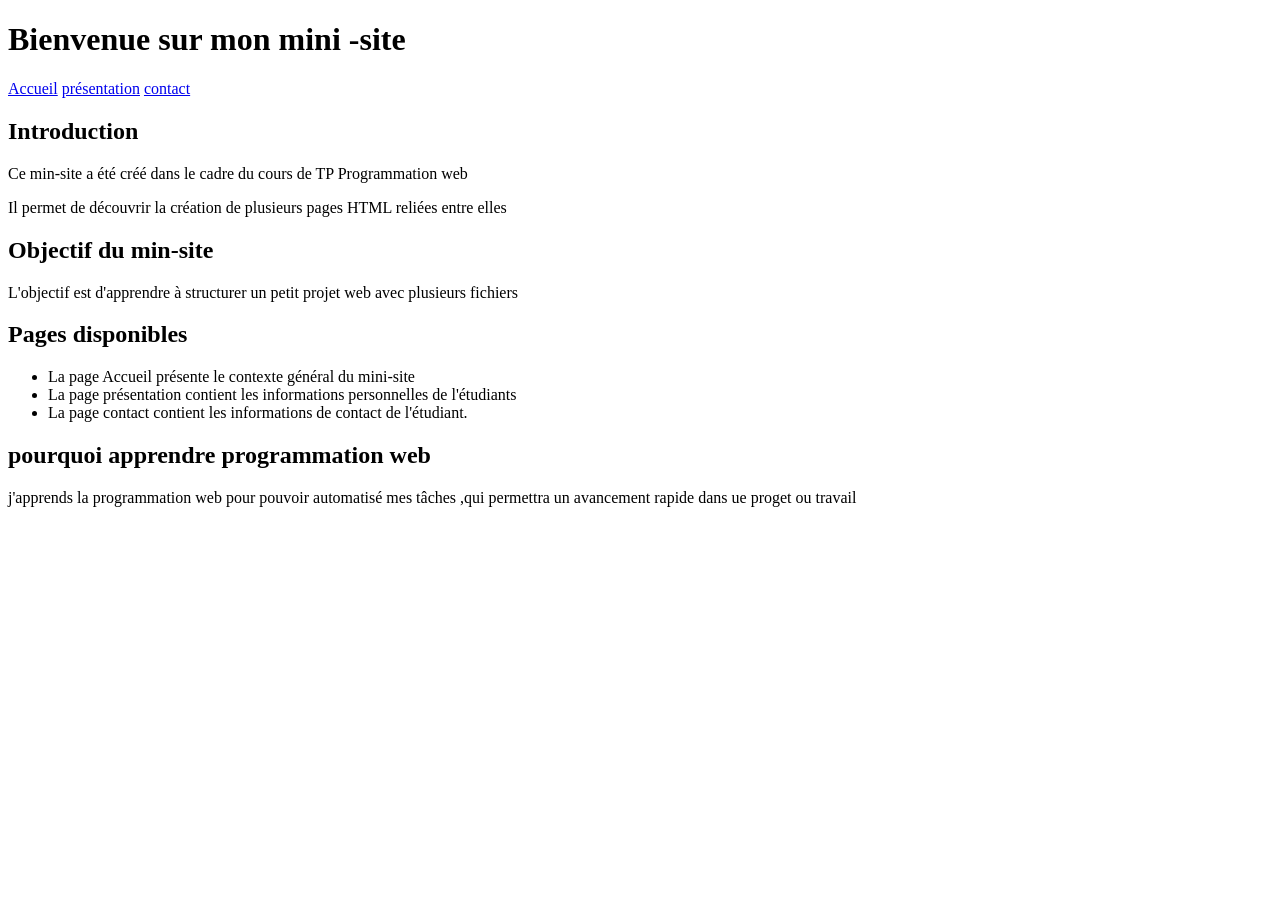
<file: index.html>
<!DOCTYPE html>
<html lang="fr">
<head>
    <meta charset="UTF-8">
    <title>Accueil - Mon mini -site</title>
</head>
<body>
<h1>Bienvenue sur mon mini -site</h1>
<nav>
    <a href="intex.html">Accueil</a>
    <a href="présentation .html">présentation</a>
    <a href="contact.html">contact </a>
</nav>
<h2>Introduction </h2>
<p>Ce min-site a été créé dans le cadre du cours de TP Programmation web</p>
<p>Il permet de découvrir la création de plusieurs pages HTML reliées entre elles </p>
<h2>Objectif du min-site</h2>
<p>L'objectif est d'apprendre à structurer un petit projet web avec plusieurs fichiers</p>
<h2>Pages disponibles </h2>
<ul>
    <li> La page Accueil présente le contexte général du mini-site</li>
    <li>La page présentation contient les informations personnelles de l'étudiants</li>
    <li>La page contact contient les informations de contact de l'étudiant.</li>
</ul>
<h2>pourquoi apprendre programmation web</h2>
<P>j'apprends la programmation web pour pouvoir automatisé mes tâches ,qui permettra un avancement rapide dans ue proget ou travail</P>
</body>
</html>
</file>
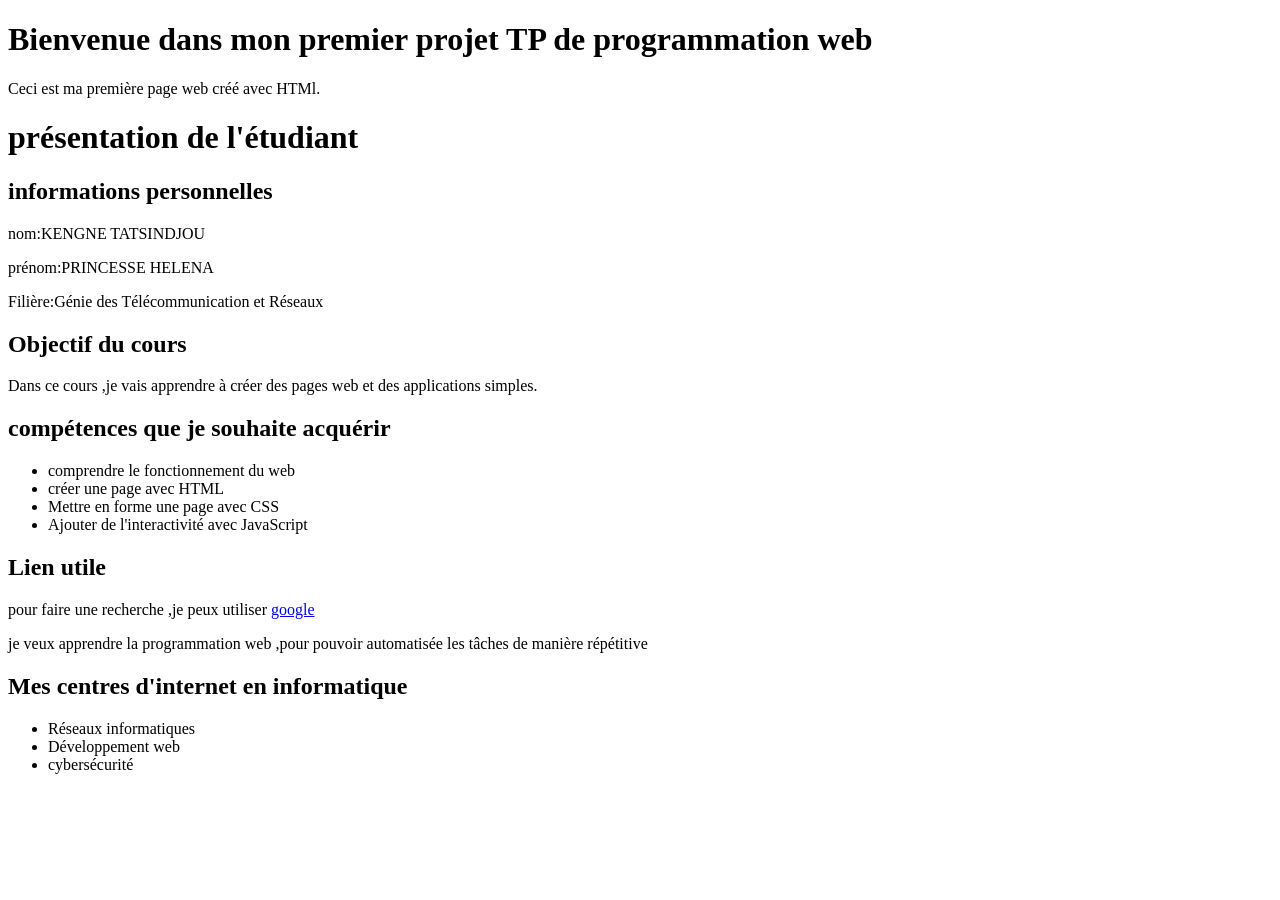
<file: TP1_Decouverte_web/index.html>
<!DOCTYPE html>
<html lang="fr">
    <head>
        <meta charset="UTF-8">
        <title>
            Ma première page web 
        </title>
    </head>
    <body>
      <h1>Bienvenue dans mon premier projet TP de programmation web</h1>  
      <p>Ceci est ma première page web créé avec HTMl.</p>
    <h1>présentation de l'étudiant </h1>
    <h2>informations personnelles </h2>
    <p>nom:KENGNE TATSINDJOU </p>
    <p>prénom:PRINCESSE HELENA </p>
    <p>Filière:Génie des Télécommunication et Réseaux </p>
    <h2>Objectif du cours </h2>
    <p>Dans ce cours ,je vais apprendre à créer des pages web et des applications simples. </p>
    <h2>compétences que je souhaite acquérir </h2>
    <ul>
        <li>comprendre le fonctionnement du web </li>
        <li>créer une page avec HTML </li>
        <li>Mettre en forme une page avec CSS </li>
        <li>Ajouter de l'interactivité avec JavaScript </li>
    </ul>
    <h2>Lien utile </h2>
    <p>pour faire une recherche ,je peux utiliser
        <a href="htts://www.google.com">google</a>
    </p>
    <p>je veux apprendre la programmation web ,pour pouvoir automatisée les tâches de manière répétitive </p>
    <h2>Mes centres d'internet en informatique </h2>
    <ul>
        <li>Réseaux informatiques </li>
        <li>Développement web </li>
        <li>cybersécurité</li>
    
    </ul>
    </body>
</html>
</file>
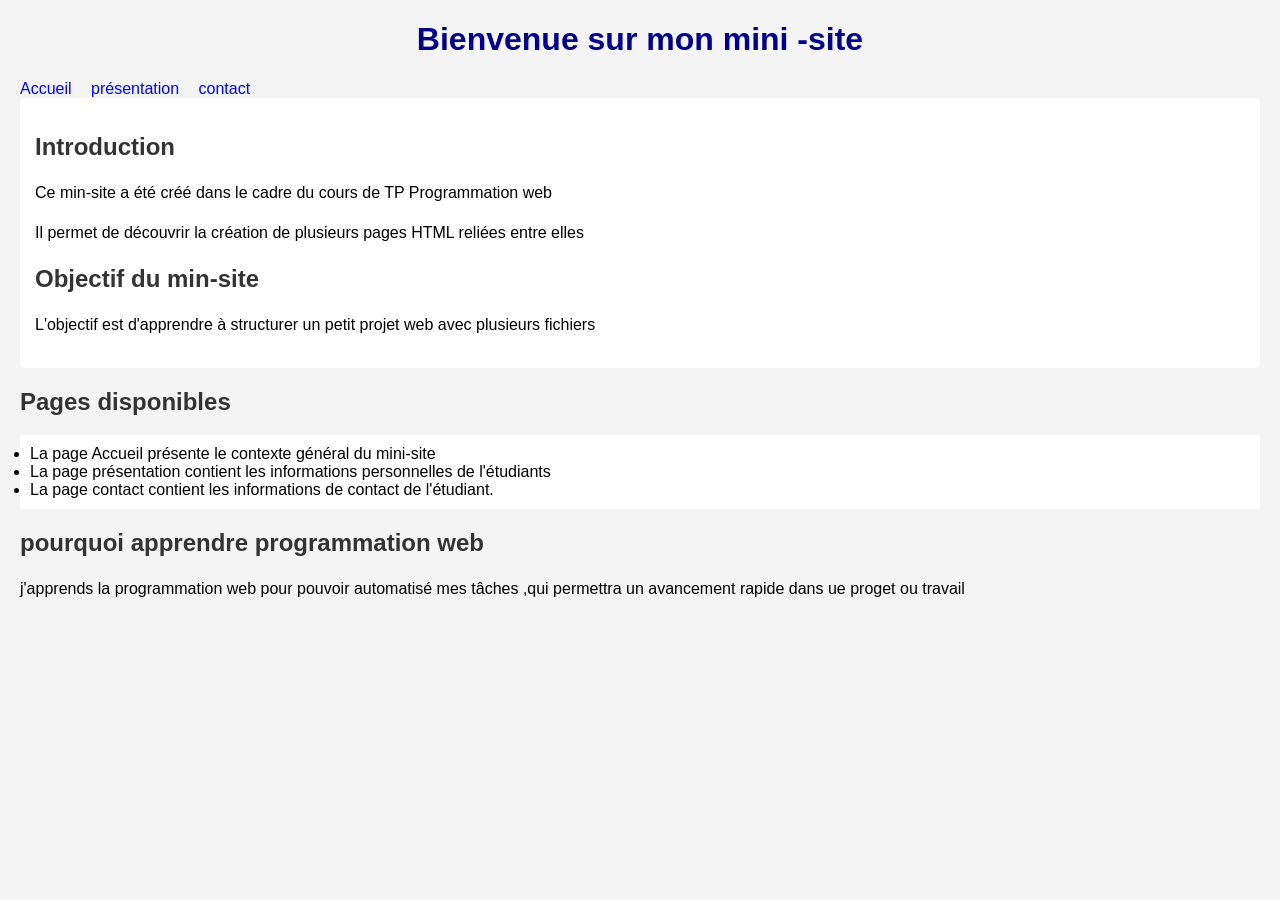
<file: TP4_CSS/index.html>
<!DOCTYPE html>
<html lang="fr">
<head>
    <meta charset="UTF-8">
    <link rel="stylesheet" href="style.css">
    <title>Accueil - Mon mini -site</title>
</head>
<body>
<h1>Bienvenue sur mon mini -site</h1>
<nav>
    <a href="intex.html">Accueil</a>
    <a href="présentation .html">présentation</a>
    <a href="contact.html">contact </a>
</nav>
<div class="section">
<h2>Introduction </h2>
<p>Ce min-site a été créé dans le cadre du cours de TP Programmation web</p>
<p>Il permet de découvrir la création de plusieurs pages HTML reliées entre elles </p>
<h2>Objectif du min-site</h2>
<p>L'objectif est d'apprendre à structurer un petit projet web avec plusieurs fichiers</p>
</div>
<h2>Pages disponibles </h2>
<ul>
    <li> La page Accueil présente le contexte général du mini-site</li>
    <li>La page présentation contient les informations personnelles de l'étudiants</li>
    <li>La page contact contient les informations de contact de l'étudiant.</li>
</ul>
<h2>pourquoi apprendre programmation web</h2>
<P>j'apprends la programmation web pour pouvoir automatisé mes tâches ,qui permettra un avancement rapide dans ue proget ou travail</P>
</body>
</html>
</file>
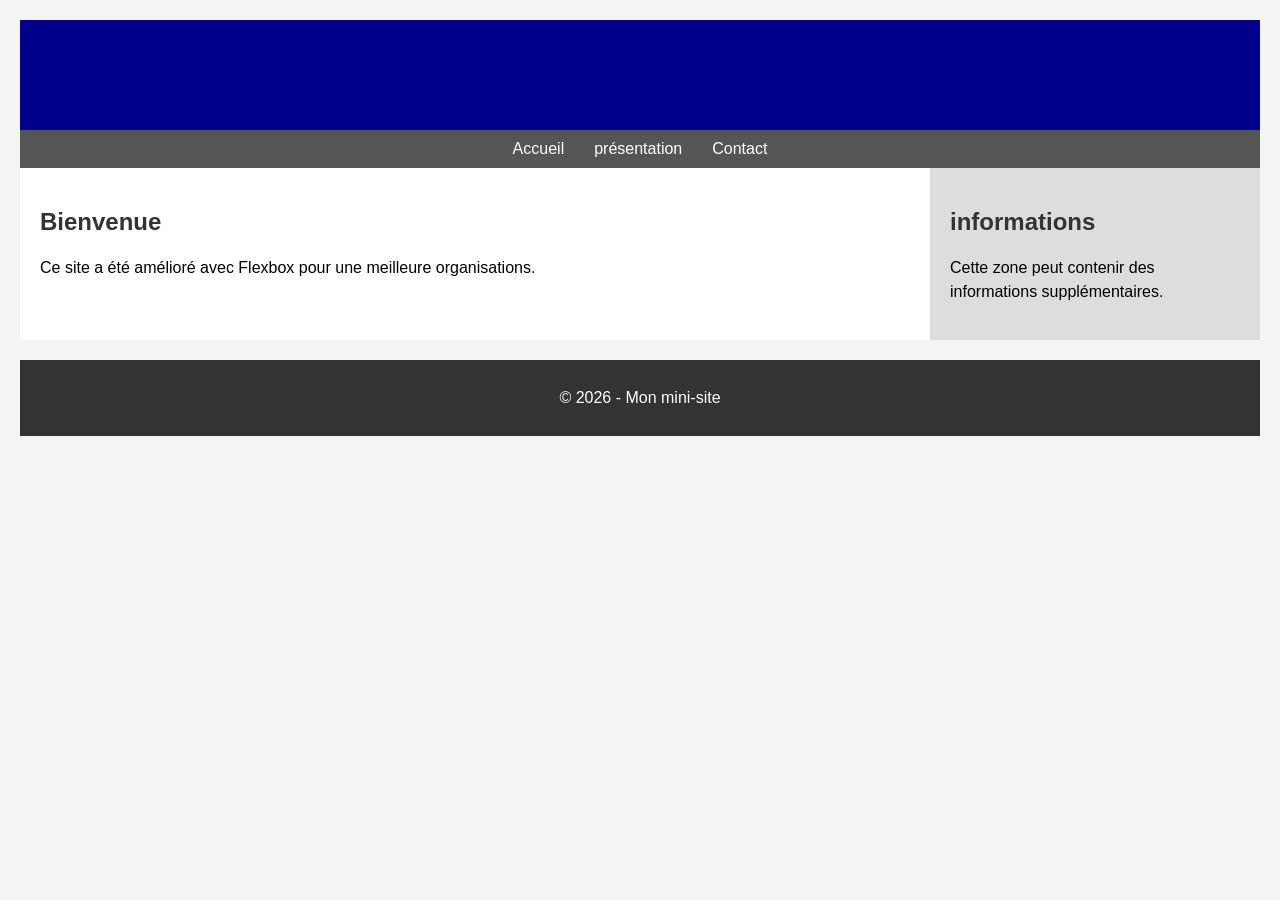
<file: TP5_kengne_tatsindjou_princesse_helena/index.html>
<!DOCTYPE html>
<html lang="fr">
<head>
    <meta charset="UTF-8">
    <link rel="stylesheet" href="style.css">
    <title>Accueil - Mon mini -site</title>
</head>
<body>
<header>
    <h1>Mon mini-site web</h1>
</header>
<nav>
    <a href="intex.html">Accueil</a>
    <a href="présentation.html">présentation</a>
    <a href="contact.html">Contact</a>
</nav>
<div class="container">
    <main>
        <h2>Bienvenue</h2>
        <p>Ce site a été amélioré avec Flexbox pour une meilleure organisations.</p>
    </main>
    <aside>
        <h2>informations</h2>
        <p>Cette zone peut contenir des informations supplémentaires.</p>
    </aside>
</div>
<footer>
    <p>© 2026 - Mon mini-site</p>
</footer>
</body>
</html>
</file>
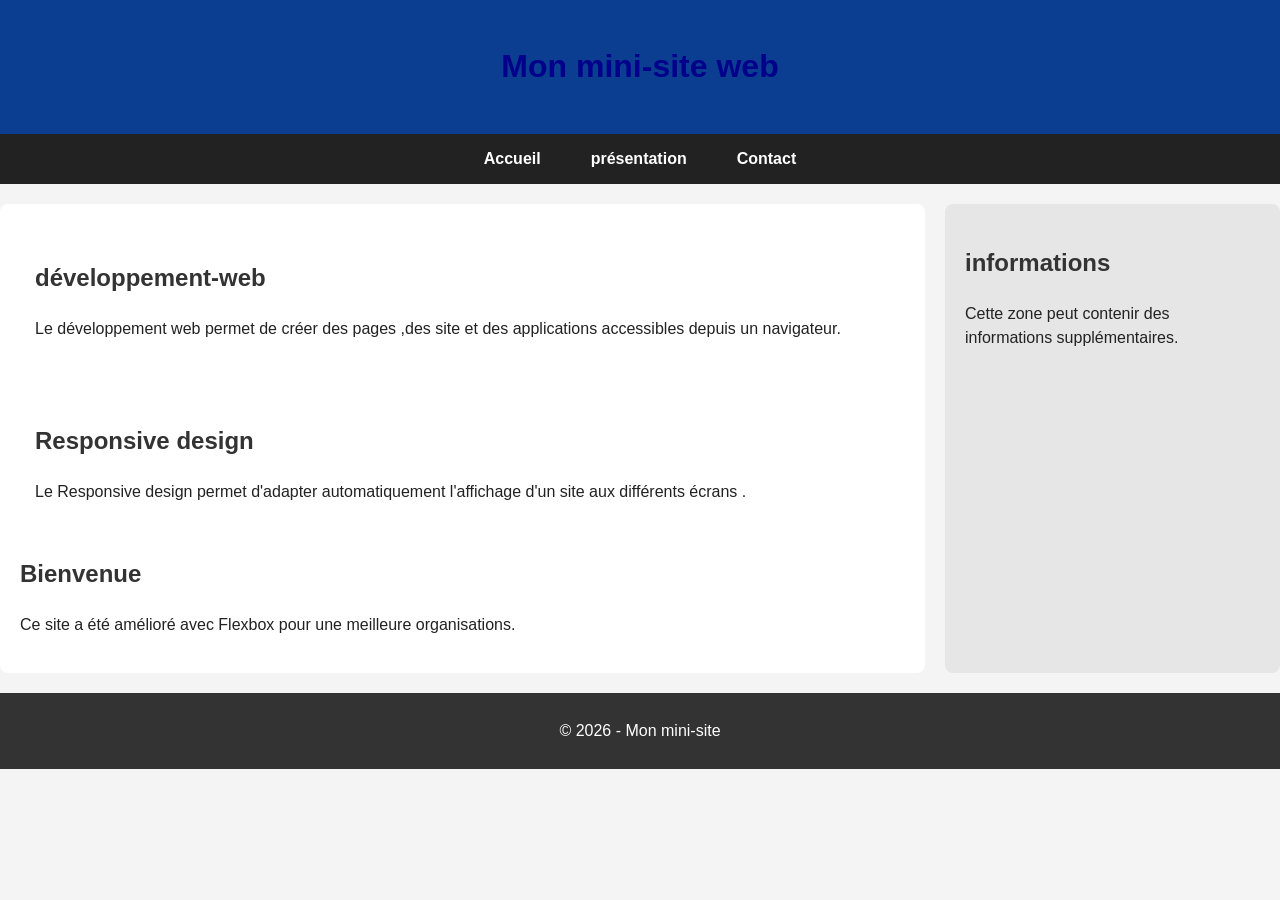
<file: TP6_kengne_tatsindjou_princesse_héléna/index.html>
<!DOCTYPE html>
<html lang="fr">
<head>
    <meta charset="UTF-8">
    <meta name="viewport" content="width=device-width,initial-scale=1.0">
    <link rel="stylesheet" href="style.css">
    <title>Accueil - Mon mini -site</title>
</head>
<body>
    <div class="Page">
<header>
    <h1>Mon mini-site web</h1>
</header>
<nav>
    <a href="intex.html">Accueil</a>
    <a href="présentation.html">présentation</a>
    <a href="contact.html">Contact</a>
</nav>
<div class="container">
    <main>
        <div class="carte">
            <h2>développement-web</h2>
            <p>Le développement web permet de créer des pages ,des site et des applications accessibles depuis un navigateur.</p>
        </div>
        <div class="carte">
            <h2>Responsive design </h2>
            <p>Le Responsive design permet d'adapter automatiquement l'affichage d'un site aux différents écrans .</p>
        </div>
        <h2>Bienvenue</h2>
        <p>Ce site a été amélioré avec Flexbox pour une meilleure organisations.</p>
    </main>
    <aside>
        <h2>informations</h2>
        <p>Cette zone peut contenir des informations supplémentaires.</p>
    </aside>
</div>
<footer>
    <p>© 2026 - Mon mini-site</p>
</footer>
</div >
</body>
</html>
</file>
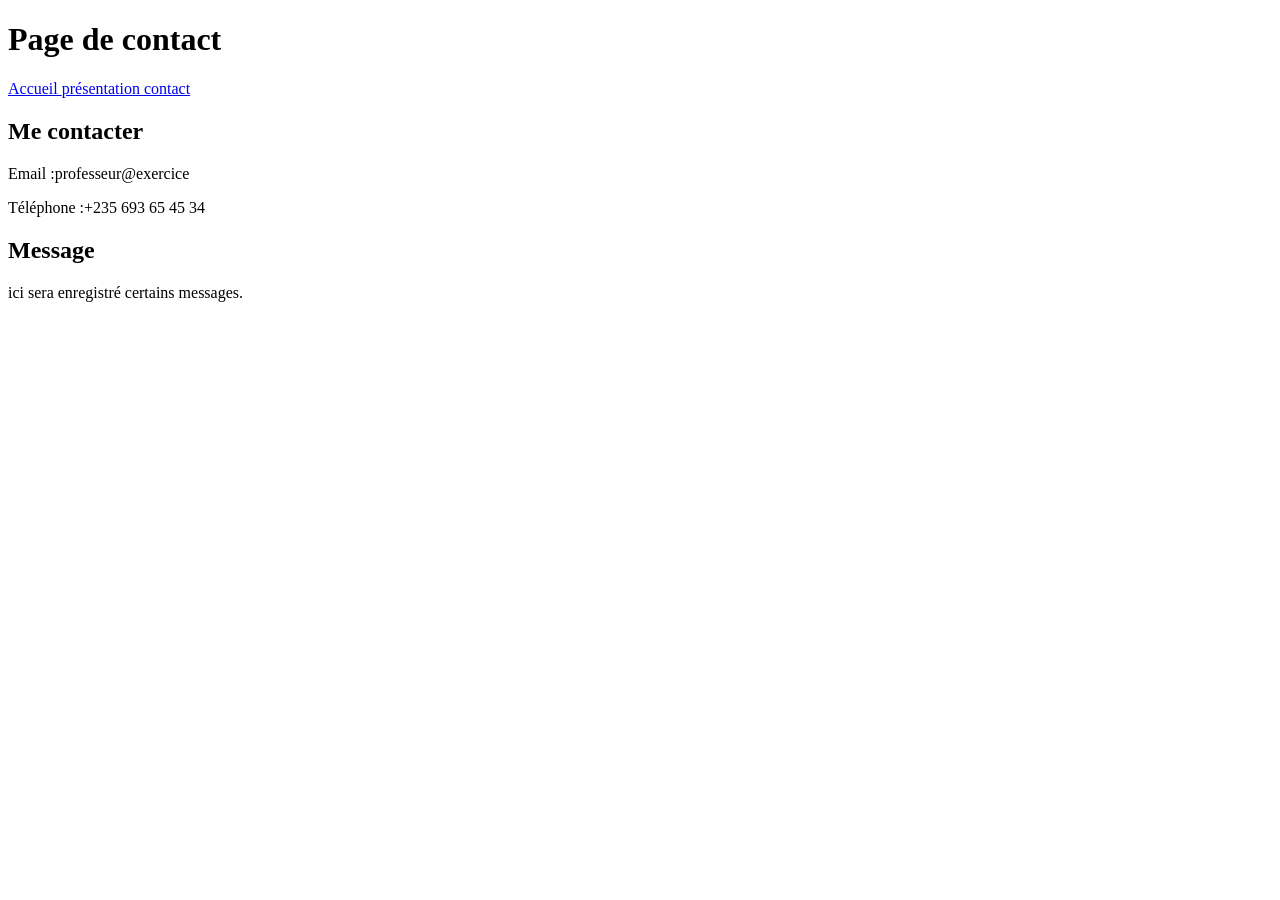
<file: contact.html>
<!DOCTYPE html>
<html lang="fr">
<head>
    <meta charset="UTF-8">
    <title>Contact mini-site</title>
</head>
<body>
   <h1>Page de contact </h1> 
   <nav>
    <a href="index.html">Accueil </a>
    <a href="présentation.html">présentation </a>
    <a href="contact.html">contact </a>
   </nav>
   <h2>Me contacter</h2>
<p>Email :professeur@exercice </p>
<p>Téléphone :+235 693 65 45 34</p>
<h2>Message </h2>
<p>ici sera enregistré certains messages.</p>
</body>
</html>
</file>
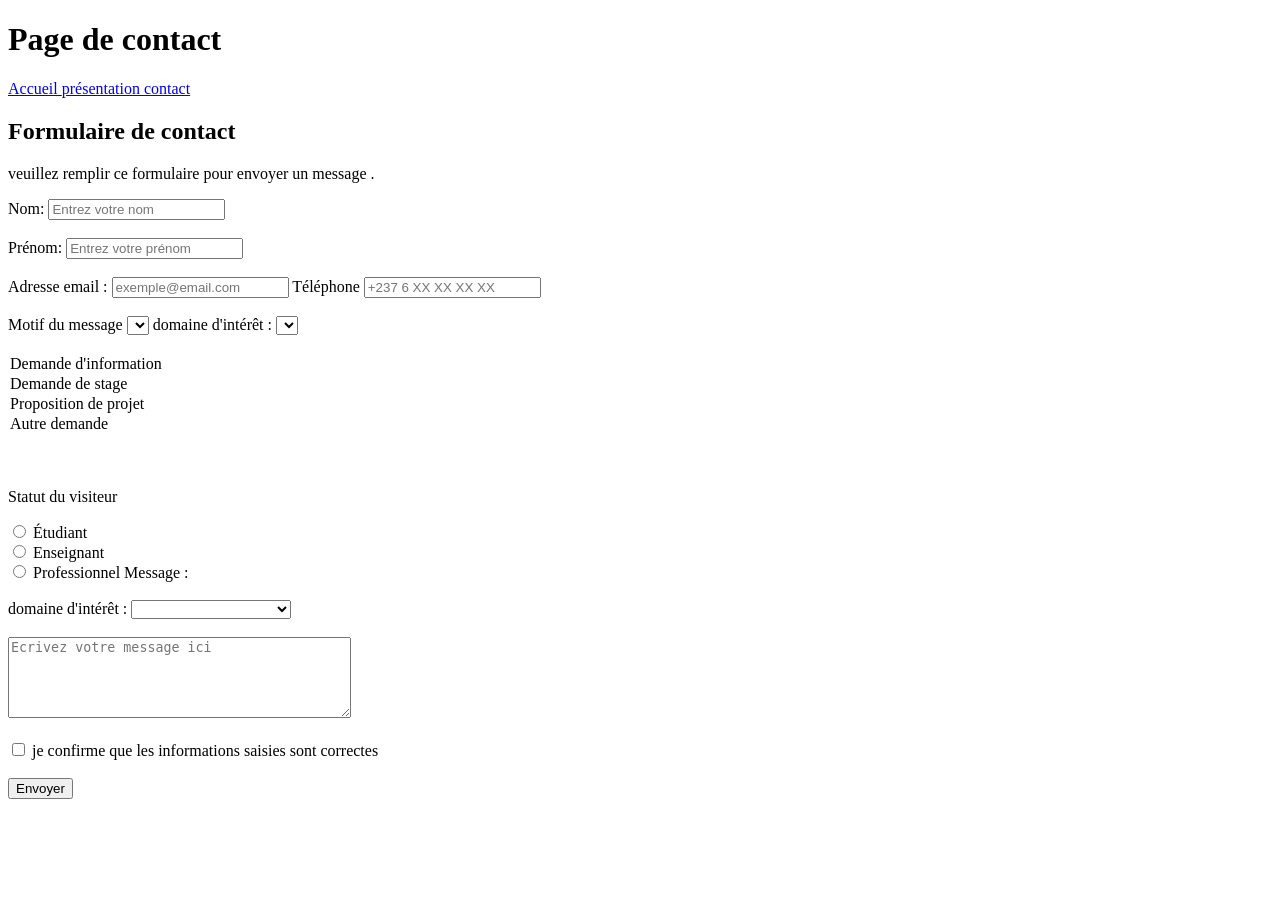
<file: TP3_Formulaire _HTML/contact.html>
<!DOCTYPE html>
<html lang="fr">
<head>
    <meta charset="UTF-8">
    <title>Contact mini-site</title>
</head>
<body>
   <h1>Page de contact </h1> 
   <nav>
    <a href="index.html">Accueil </a>
    <a href="présentation.html">présentation </a>
    <a href="contact.html">contact </a>
   </nav>
   <h2>Formulaire de contact</h2>
   <p>veuillez remplir ce formulaire pour envoyer un message .</p>
   <form>
   <label for="nom" >Nom:</label>
   <input type="text" id="nom" name="nom" placeholder="Entrez votre nom" required>
   <br>
   <br>
   <label for="prénom">Prénom:</label>
   <input type="text" id="prénom" name="prénom" placeholder="Entrez votre prénom" required>
   <br>
   <br>
   <label for="email">Adresse email :</label>
   <input type="email" id="email" name="email" placeholder="exemple@email.com" required>
   <label for="téléphone">Téléphone </label>
   <input type="tel" id="Téléphone" name="Téléphone" placeholder="+237 6 XX XX XX XX">
   <br>
   <br>
   <label for="motif">Motif du message </label>
   <select id="motif" name="motif" required>
    <br>
    <br>
   </select> 
   <label for="domaine">domaine d'intérêt :</label>
   <select id="domaine" name="domaine" required></select>
    <option value=""></option>
    <option value="information">Demande d'information </option>
    <option value="stage">Demande de stage </option>
    <option value="projet">Proposition de projet</option>
    <option value="autre">Autre demande </option>
   </select>
   <br>
   <br>
   <p>Statut du visiteur </p>
   <input type="radio" id="étudiant" name="statut" value="étudiant" required>
   <label for="étudiant">Étudiant</label>
   <br>
   <input type="radio" id="enseignant" name="Statut" value="enseignant">
   <label for="enseignant">Enseignant</label>
   <br>
   <input type="radio" id="professionnel" name="statut" value="professionnel">
   <label for="professionnel">Professionnel </label>
   <label for="message">Message :</label>
   <br>
   <br>
   <label for="domaine">domaine d'intérêt :</label>
   <select id="domaine" name="domaine" required>
    <option value=""></option>
    <option value="réseaux">réseaux informatiques </option>
    <option value="cybersecurité">cybersecurité</option>
    <option value="développement-web">développement-web</option>
    <option value="administration-système">administration-système</option>
   </select>
   <br>
   <br>
   <textarea id="message" name="message" rows="5" cols="40" placeholder="Ecrivez votre message ici" required></textarea>
   <br>
   <br>
   <input type="checkbox" id="confirmation" name="confirmation" required>
   <label for="confirmation"> je confirme que les informations saisies sont correctes </label>
   <br>
   <br>
   <button type="submit">Envoyer</button>
</form>
</body>
</html>
</file>
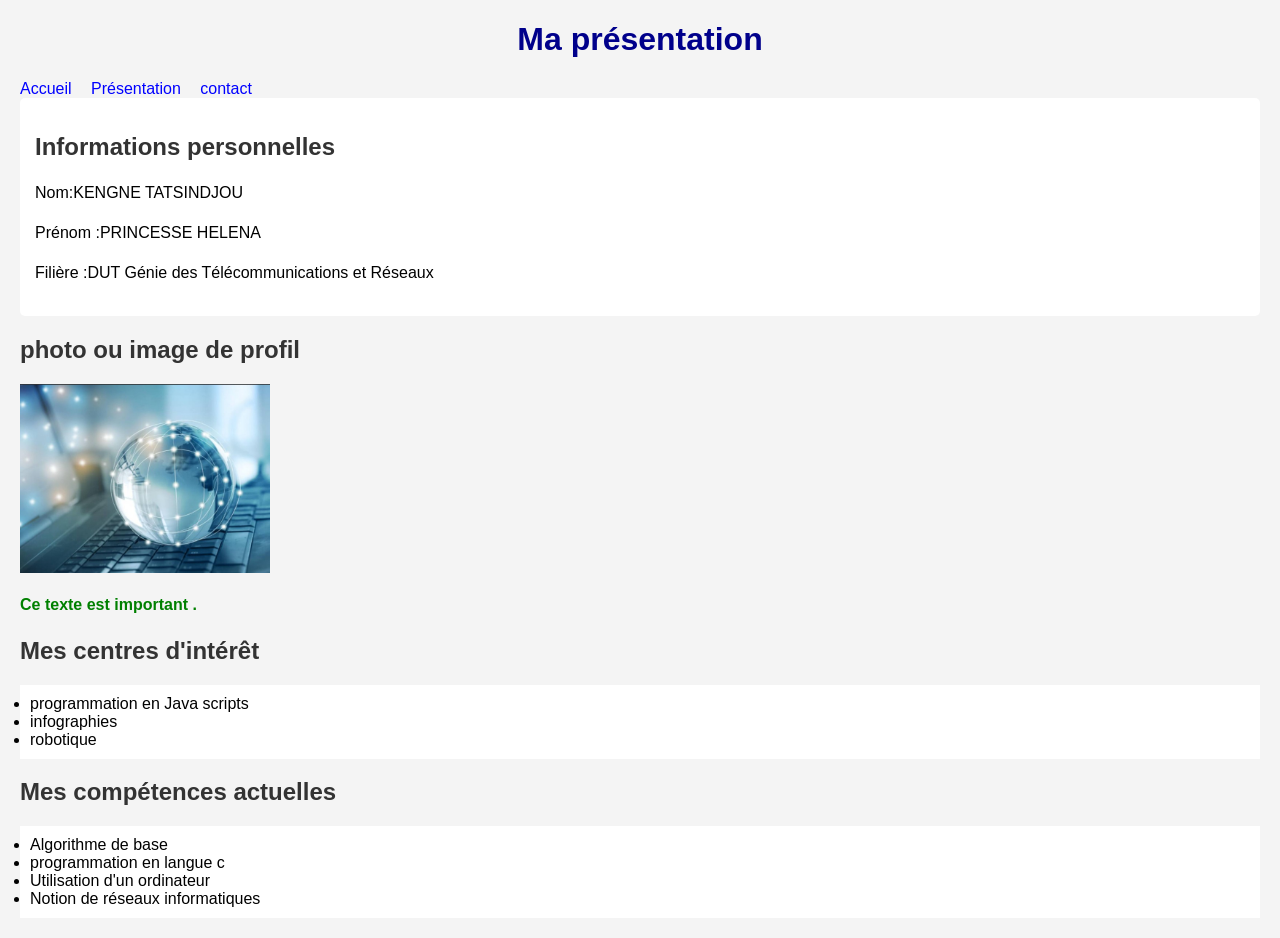
<file: TP4_CSS/présentation.html>
<!DOCTYPE html>
<html lang="fr">
<head>
    <meta charset="UTF-8">
    <link rel="stylesheet" href="style.css">
    <title>présentation - mon mini-site</title>
</head>
<body>
<h1>Ma présentation </h1>
<nav>
    <a href="index.html">Accueil </a>
    <a href="présentation.html">Présentation </a>
    <a href="contact.html ">contact </a>
</nav>
<div class="section">
<h2>Informations personnelles </h2>
<p>Nom:KENGNE TATSINDJOU</p>
<p>Prénom :PRINCESSE HELENA </p>
<p>Filière :DUT Génie des Télécommunications et Réseaux </p>
</div>
<h2>photo ou image de profil</h2>
<img src="images/profil.jpg" alt="image de profil" width="250">
<p class="highlight">Ce texte est important .</p>
<h2>Mes centres d'intérêt </h2>
<ul>
<li>programmation en Java scripts </li> </li>
<li>infographies</li>
<li>robotique </li>
</ul>
<h2>Mes compétences actuelles </h2>
<ul>
    <li>Algorithme de base</li>
    <li>programmation en langue c</li>
    <li>Utilisation d'un ordinateur </li>
    <li>Notion de réseaux informatiques </li>
</ul>
</body>
</html
</file>
<file: TP4_CSS/style.css>
body{
    background-color: #f4f4f4;
    font-family: Arial,sans-serif;
    margin: 20px;
    
}
h1{
    color:darkblue;
    text-align: center;
}
h2{
    color: #333;
}
p{
    line-height: 1.5;
}
a{
    text-decoration: none;
    color:blue;
    margin-right: 15px;
}
a:hover {
    color: red;
}
ul{
    background-color: white;
    padding: 10px;
}
li{
    margin: bottom 5px;
    img{
        border-radius: 10px;
        margin-top: 10px;
    }
}
.section{
    background-color: white;
    padding: 15px;
    margin-bottom: 20px;
    border-radius: 5px;
}
.highlight{
    color: green;
    font-weight: bold;
}
</file>
<file: TP5_kengne_tatsindjou_princesse_helena/style.css>
body{
    background-color: #f4f4f4;
    font-family: Arial,sans-serif;
    margin: 20px;
    
}
h1{
    color:darkblue;
    text-align: center;
}
h2{
    color: #333;
}
p{
    line-height: 1.5;
}
a{
    text-decoration: none;
    color:blue;
    margin-right: 15px;
}
a:hover {
    color: red;
}
ul{
    background-color: white;
    padding: 10px;
}
li{
    margin: bottom 5px;
    img{
        border-radius: 10px;
        margin-top: 10px;
    }
}
.section{
    background-color: white;
    padding: 15px;
    margin-bottom: 20px;
    border-radius: 5px;
}
.highlight{
    color: green;
    font-weight: bold;
}
.container{
    display: flex;
}
main{
    flex:3;
    padding: 20px;
    background-color: white;
}
aside{
    flex: 1;
    padding: 20px;
    background-color: #ddd;
}
header {
    background-color: darkblue;
    color: white;
    padding: 15px;
    text-align: center;
}
footer{
    background-color: #333;
    color: white;
    text-align: center;
    padding: 10px;
    margin-top: 20px;
}
nav{
    display: flex;
    justify-content: center;
    background-color: #555;
    padding: 10px;
}
nav a {
color: white;
margin: 0  15px;
text-decoration: none;
}
nav a :hover{
    color: yellow;
}
.container{
    display: flex;
    flex-direction: row;
}
</file>
<file: TP6_kengne_tatsindjou_princesse_héléna/style.css>
*{
    box-sizing:border-box;
}
body{
    margin: 0;
    font-family: Arial,sans-serif;
    background-color: #f4f4f4;
    color: #222;
    line-height: 1.6;
}
h1{
    color:darkblue;
    text-align: center;
}
h2{
    color: #333;
}
p{
    line-height: 1.5;
}
a{
    text-decoration: none;
    color:blue;
    margin-right: 15px;
}
a:hover {
    color: red;
}
ul{
    background-color: white;
    padding: 10px;
}
li{
    margin: bottom 5px;
    img{
        border-radius: 10px;
        margin-top: 10px;
    }
}
.section{
    background-color: white;
    padding: 15px;
    margin-bottom: 20px;
    border-radius: 5px;
}
.highlight{
    color: green;
    font-weight: bold;
}
.container{
    display: flex;
}
main{
    flex:3;
    padding: 20px;
    background-color: white;
}
aside{
    flex: 1;
    padding: 20px;
    background-color: #ddd;
}
header {
    background-color: darkblue;
    color: white;
    padding: 15px;
    text-align: center;
}
footer{
    background-color: #333;
    color: white;
    text-align: center;
    padding: 10px;
    margin-top: 20px;
}
nav{
    display: flex;
    justify-content: center;
    background-color: #555;
    padding: 10px;
}
nav a {
color: white;
margin: 0  15px;
text-decoration: none;
}
nav a :hover{
    color: yellow;
}
.container{
    display: flex;
    flex-direction: row;
}
.page{
    width: 90%;
    max-width: 1100px;
    margin: 0 auto;
}
header{
    background-color: #0b3d91;
    color: white;
    padding: 20px;
    text-align: center;
}
nav{
    display: flex;
    justify-content: center;
    gap: 20px;
    background-color: #222;
    padding: 12px;
}
nav a{
    color: white;
    text-decoration: none;
    font-weight: bold;
}
nav a:hover{
    color: #ffcc00;
}
.container{
    display: flex;
    gap: 20px;
    margin-top: 20px;
}
main{
    flex: 3;
    background-color: white;
    padding: 20px;
    border-radius: 8px;
}
aside{
    flex:1;
    background-color: #e6e6e6;
    padding: 20px;
    border-radius: 8px;
}
img{
    max-width: 100%;
    height:auto;
    display: block;
}
@media(max-width:900px){
    page {
        width: 95%;
    }
    .container{
        gap: 15px;
    }
    main{
        padding: 15px;
    }
    aside{
        padding: 15px;
    }
}
@media(max-width:768px){
    .container{
        flex-direction: column;
    }
    nav{
        flex-direction: column;
        align-items: center;
        gap: 10px;
    }
    header {
        padding: 15px;
    }
    h1{
        font-size: 24px;
    }
    h2{
        font-size: 20px;
    }
    p{
        font-size: 15px;
    }
}
@media(max-width:480px){
    .page{
        width:100%;
    }
    body{
        background-color: white;
    }
    header {
        border-radius: 0;
    }
    main{
        border-radius: 0;
        padding: 12px;
    }
    aside{
        border-radius: 0;
        padding: 12px;
    }
    nav a{
        font-size: 14px;
    }
    footer{
        font-size: 14px;
    }
}
input {
    width:100%;
    padding: 10px;
    margin-bottom: 12px;
    border: 1px solid #ccc;
    border-radius: 5px;
}
textarea{
    padding: 10px;
    margin-bottom: 12px;
    border: 1px solid #ccc;
    border-radius: 5px;
}
select{
    width: 100%;
    padding: 10px;
    margin-bottom: 12px;
    border:1px solid #ccc
    border-radius:5px;
}
button{
    padding: 10px 15px;
    border: none;
    border-radius: 5px;
    background-color: #0b3d91;
    color: white;
    cursor: pointer;
}
button:hover{
    background-color: #062b66;
}
input[type="radio"]{
    width:auto;
}
input[type="checkbox"]{
    width: auto;
}
.carte{
    background-color: white;
    padding:15px;
    border-radius: 8px;
    margin-bottom: 15px;
}
</file>
